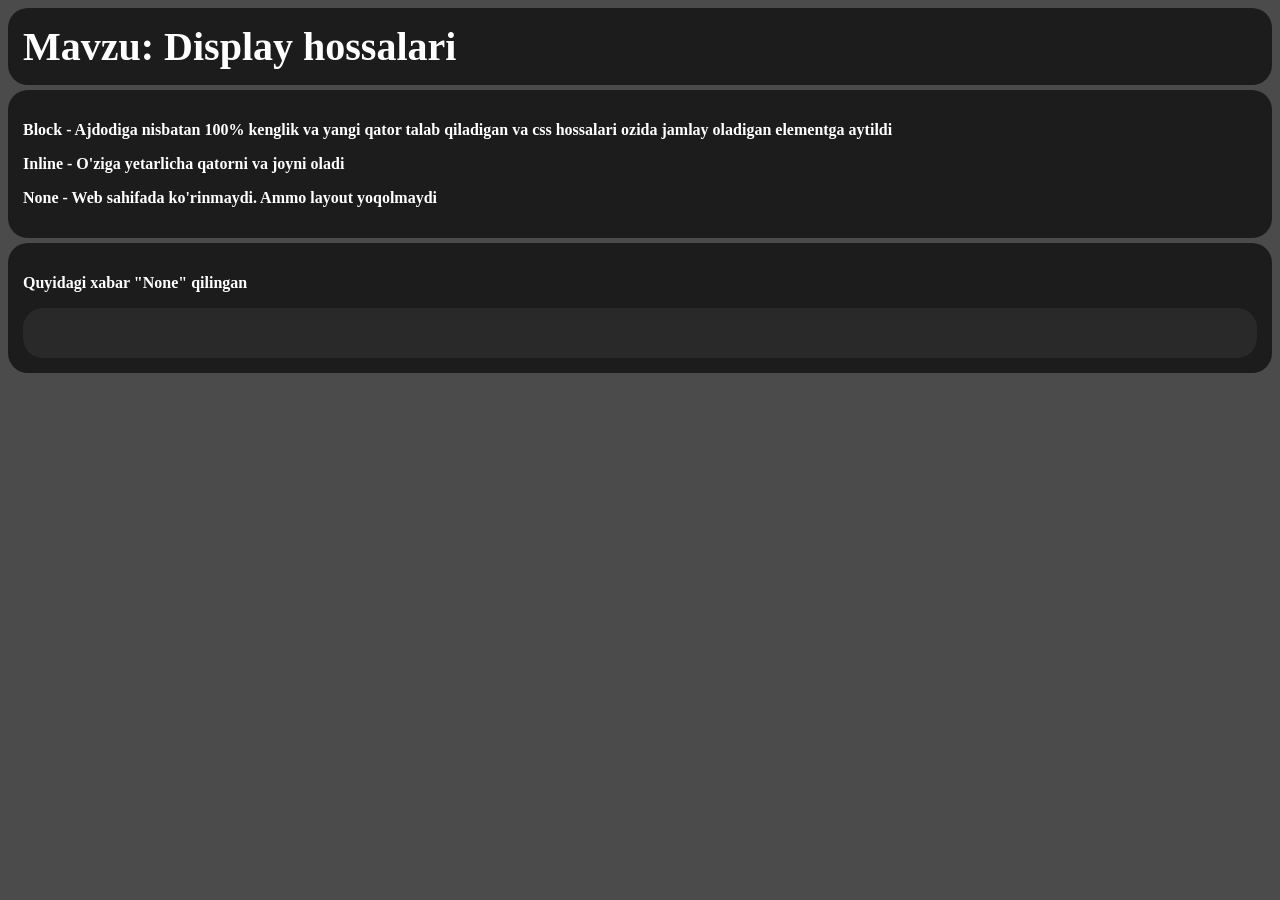
<file: index.html>
<!DOCTYPE html>
<html lang="en">
<head>
    <meta charset="UTF-8">
    <meta name="viewport" content="width=device-width, initial-scale=1.0">
    <title>Document</title>
    <link rel="stylesheet" href="style.css">
</head>
<body>
    <section>
        <Header class="f1">
            <h1 class="f2" >Mavzu: Display hossalari</h1>
        </Header>
        <div class="f3">
        <p class="f4">
            <span>Block</span> - Ajdodiga nisbatan 100% kenglik va yangi qator talab qiladigan va css hossalari ozida jamlay oladigan elementga aytildi
        </p>
        <p class="f4">
            <span>Inline</span> - O'ziga yetarlicha qatorni va joyni oladi
        </p>
        <p class="f4">
            <span>None</span> - Web sahifada ko'rinmaydi. Ammo layout yoqolmaydi
        </p>
        </div>
        <div class="f3">
            <div>
                <p class="f4">Quyidagi xabar "None" qilingan</p>
                <div class="f6">
                    <p class="f5">Bu yerda matn, rasm, canvas, va hohlagan teg bo'lishi mumkin</p>
                </div>
                
            </div>
        </div>
        
    </section>
</body>
</html>
</file>
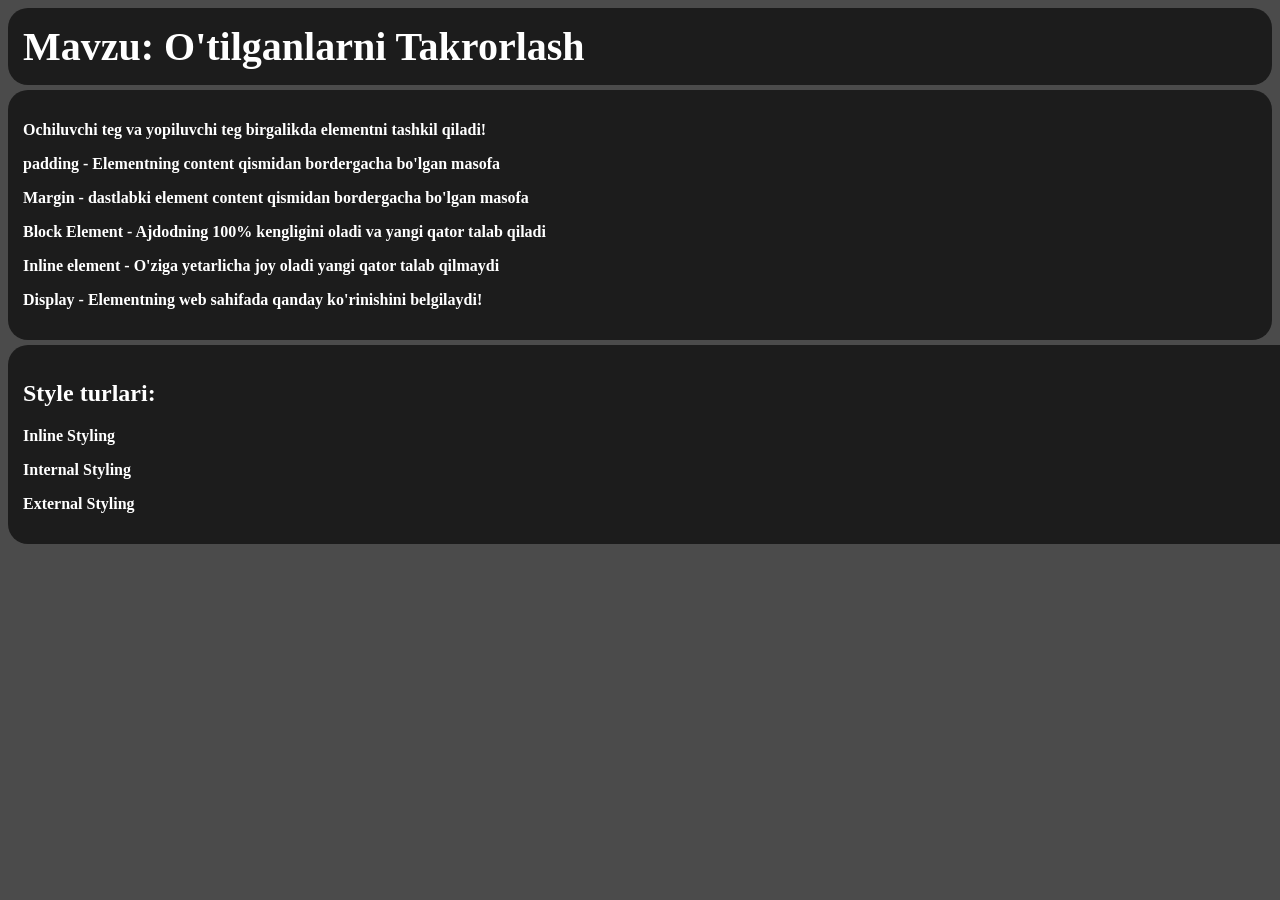
<file: lesson_40/index.html>
<!DOCTYPE html>
<html lang="en">
<head>
    <meta charset="UTF-8">
    <meta name="viewport" content="width=device-width, initial-scale=1.0">
    <title>Document</title>
    <link rel="stylesheet" href="style.css">
</head>
<body>
    
    <Header class="f1">
        <h1 class="f2" >Mavzu: O'tilganlarni Takrorlash </h1>
    </Header>
    <div class="f3">
        <p class="f4">Ochiluvchi teg va yopiluvchi teg birgalikda elementni tashkil qiladi!</p>
        <p class="f4">padding - Elementning content qismidan bordergacha bo'lgan masofa</p>
        <p class="f4">Margin - dastlabki element content qismidan bordergacha bo'lgan masofa</p>
        <p class="f4">Block Element - Ajdodning 100% kengligini oladi va yangi qator talab qiladi</p>
        <p class="f4">Inline element - O'ziga yetarlicha joy oladi yangi qator talab qilmaydi</p>
        <p class="f4">Display - Elementning web sahifada qanday ko'rinishini belgilaydi!</p>
    </div>
    <div class="f12">
        <h2 class="text">Style turlari:</h2>
        <p class="text">Inline Styling</p>
        <p class="text">Internal Styling</p>
        <p class="text">External Styling</p>
    </div>

    
</body>
</html>
</file>
<file: style.css>
.f1{
    background-color: rgb(28, 28, 28);
    
    padding: 15px;
    border-radius: 20px;
    
}
.f2{
    color: white;
    margin: 0;
    font-size: 40px;
    
}
body{
    background-color: rgb(75, 75, 75);
}
.f3{
    background-color: rgb(28, 28, 28);
    
    padding: 15px;
    border-radius: 20px;
    margin-top: 5px;
}
.f4{
    color: white;
    font-weight: bold;
}
.f5{
    color: white;
    font-weight: bold;
    display: none;
}
.f6{
    
    background-color: rgb(41, 41, 41);
    width: 100%;
    height: 50px;
    border-radius: 20px;
}
</file>
<file: lesson_40/style.css>
.f1{
    background-color: rgb(28, 28, 28);
    
    padding: 15px;
    border-radius: 20px;
    
}
.f2{
    color: white;
    margin: 0;
    font-size: 40px;
    
}
body{
    background-color: rgb(75, 75, 75);
}
.f3{
    background-color: rgb(28, 28, 28);
    
    padding: 15px;
    border-radius: 20px;
    margin-top: 5px;
}
.f4{
    color: white;
    font-weight: bold;
}

.f12{
    
    background-color: rgb(28, 28, 28);
    width: 100%;
    margin-top: 5px;
    padding: 15px;
    border-radius: 20px;
}
.text{
    color: white;
    font-weight: bold;
}
</file>
